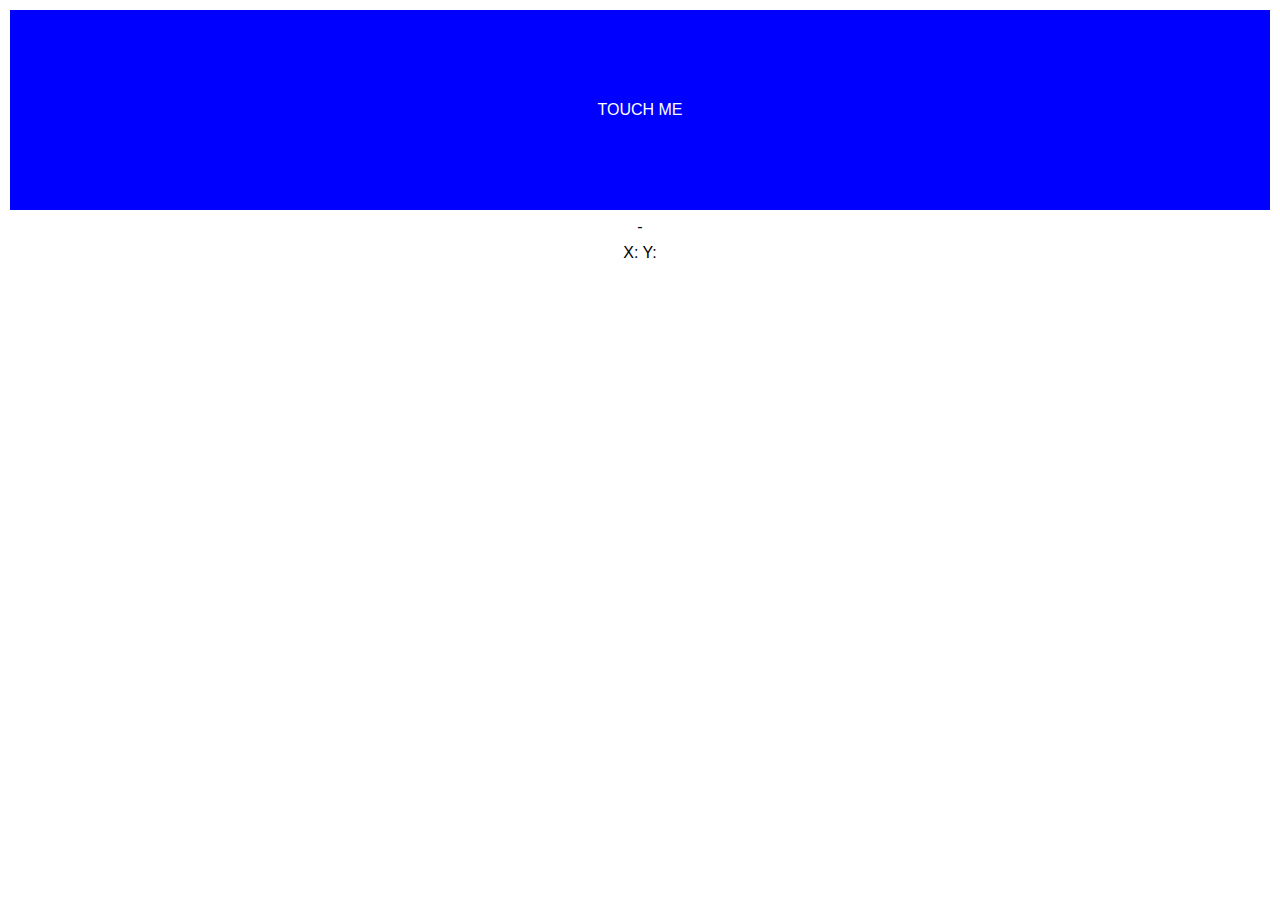
<file: 01-trytouch/index.html>
<!doctype html>
<html class="no-js" lang="ja">
<head>
<meta charset="utf-8">
<title></title>
<meta name="viewport" content="width=device-width">
<link rel="stylesheet" href="style.css">
</head>
<body>

<div id="hitarea">TOUCH ME</div>
<div id="eventname">-</div>
<div id="coords">X:<span id="x"></span> Y:<span id="y"></span></div>

<script src="script.js"></script>
</body>
</html>
</file>
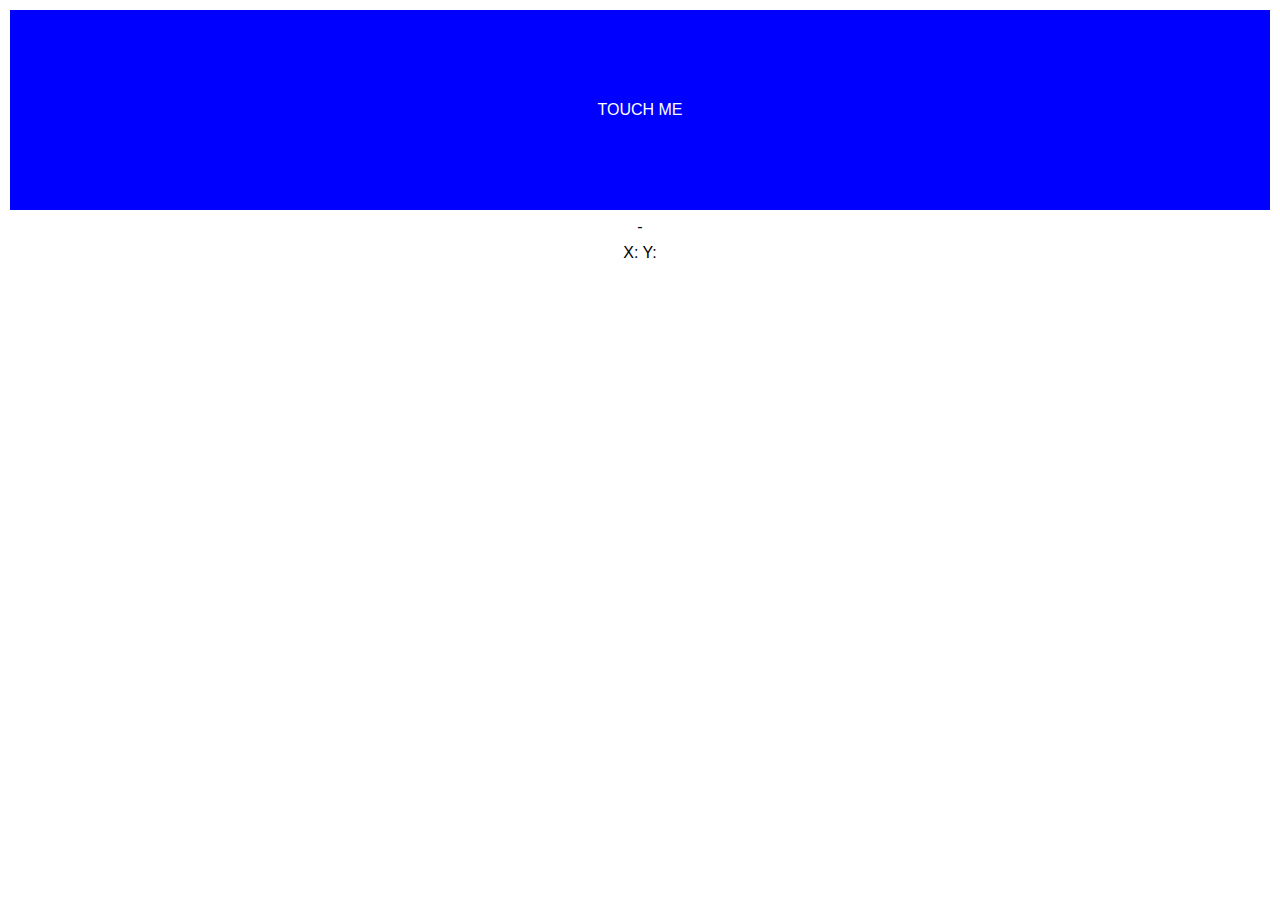
<file: 02-mouseortouch/index.html>
<!doctype html>
<html class="no-js" lang="ja">
<head>
<meta charset="utf-8">
<title>Mouse/Touch test</title>
<meta name="viewport" content="width=device-width">
<link rel="stylesheet" href="style.css">
</head>
<body>

<div id="hitarea">TOUCH ME</div>
<div id="eventname">-</div>
<div id="coords">X:<span id="x"></span> Y:<span id="y"></span></div>

<script src="https://ajax.googleapis.com/ajax/libs/jquery/1.9.1/jquery.min.js"></script>
<script src="script.js"></script>
</body>
</html>
</file>
<file: 01-trytouch/style.css>
html,body {
	margin:0;
	padding:0;
	text-align:center;
	font-family:Arial, Helvetica, sans-serif;
}
#hitarea {
	margin:10px 10px 8px;
	background:blue;
	color:#fff;
	line-height:200px;
}
#eventname {
	margin: 0 0 8px;
}
</file>
<file: 02-mouseortouch/style.css>
html,body {
	margin:0;
	padding:0;
	text-align:center;
	font-family:Arial, Helvetica, sans-serif;
}
#hitarea {
	margin:10px 10px 8px;
	background:blue;
	color:#fff;
	line-height:200px;
	/* テキスト選択させない */
	-webkit-user-select:none;
	-moz-user-select:none;
	-ms-user-select:none;
	user-select:none;
}
#eventname {
	margin: 0 0 8px;
}
</file>
